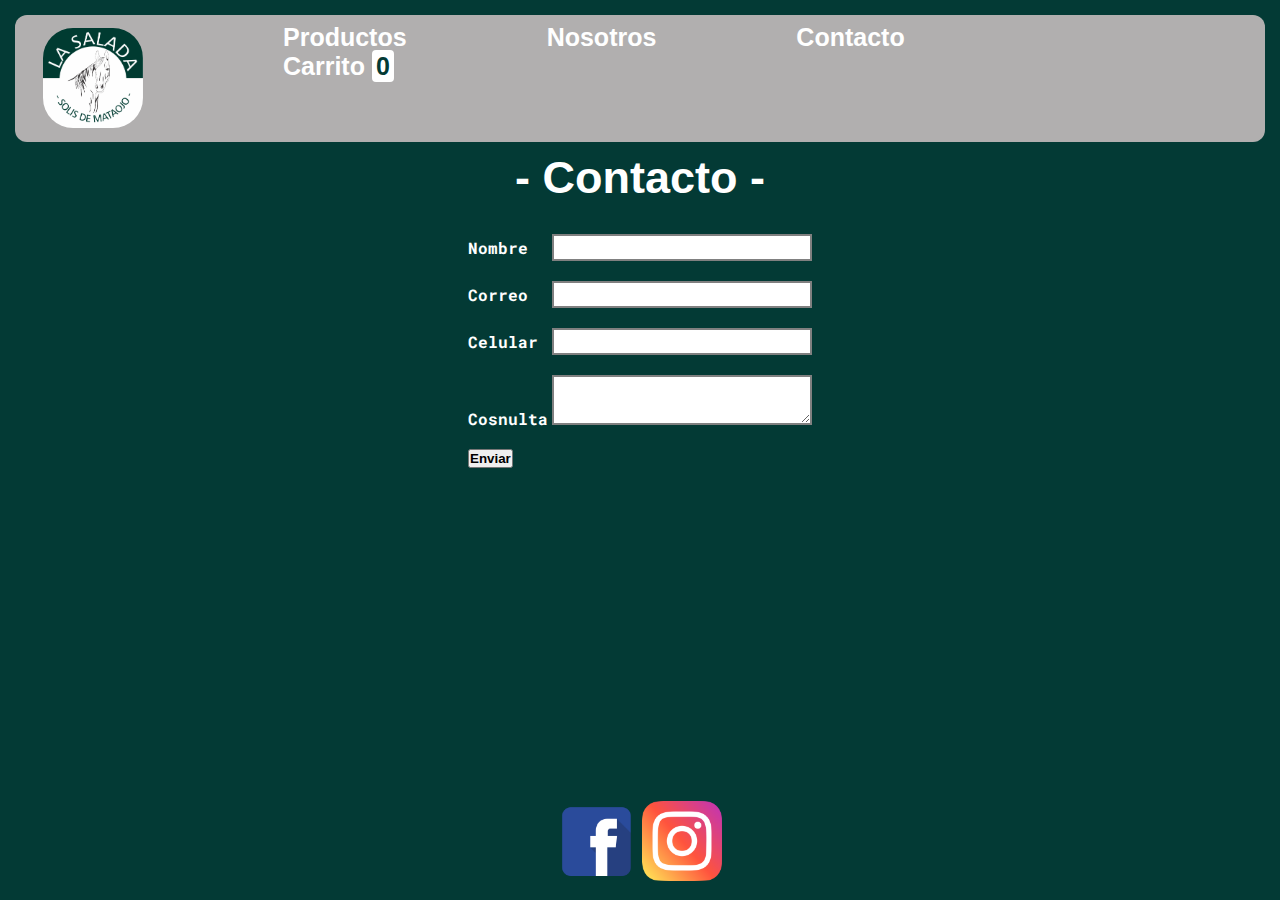
<file: contacto.html>
<!DOCTYPE html>
<html lang="en">
<head>
    <meta charset="UTF-8">
    <meta http-equiv="X-UA-Compatible" content="IE=edge">
    <meta name="viewport" content="width=device-width, initial-scale=1.0">
    <meta name="keywords" content="alimentos caseros, plateria criolla, articulos de campo, antiguedades, pelegos, alfombras">
    <meta name="description" content="La Salada - Solís de Mataojo - Contacta con nosotros para más información. Envíos a todo el país">
    <meta name="author" content="Emanuel Rodriguez">
    <meta name="copyright" content="La Salada-Solis de Mataojo">
    <meta property="og: title" content="La Salada-Solis de Mataojo">
    <meta property="og: description" content="Desde 2008 en el Km 79.500 de la Ruta 8.">
    <meta prperty="og: image" content="https://lasaladasolisdemataojo.000webhostapp.com/assent/image/logos/logo-la-salada.png">
    <meta poperty="og: url" content="https://lasaladasolisdemataojo.000webhostapp.com/">
    <meta poperty="og: locale" content="es_ES">
    <title>Contacto | La Salada</title>
    <link rel="shortcut icon" href="../assent/image/logos/logo-la-salada.png" type="image/x-icon">
    <link href="https://cdn.jsdelivr.net/npm/bootstrap@5.3.0-alpha1/dist/css/bootstrap.min.css" rel="stylesheet" integrity="sha384-GLhlTQ8iRABdZLl6O3oVMWSktQOp6b7In1Zl3/Jr59b6EGGoI1aFkw7cmDA6j6gD" crossorigin="anonymous">
    <link rel="stylesheet" href="./css/main.css">
</head>
<body>
<header>
    <nav >
        <div>
            <!--enlace a secciones-->
                <ul >
                <li>
                    <a class="inicio" href="./index.html"><img class="imginicio" src="./assent/image/logos/logo-la-salada.png" alt=""></a>
                </li>
                <li>
                    <a href="mercaderia.html"><b>Productos</b></a>
                </li>
                <li >
                    <a href="nosotros.html"><b>Nosotros</b></a>
                </li>
                <li >
                    <a href="contacto.html"><b>Contacto</b></a>
                </li>
                <li>
                    <a href="carrito.html"><b>Carrito</b> <span id="numerito" class="numerito"><b>0</b></span></a>
                </li>
            </ul>
        </div>
    </nav>
</header>
<main class="container">
    <!--titulo de la sección-->
    <h2 class="titulo-principal"><b> - Contacto - </b></h2> 
    <!---formulario de contacto-->
    <form id=contacto action="Contacto" class="contacto">
        <ul>
            <li>
                <label class="nombform" for="nombre"><b>Nombre</b></label>
                <input type="text" id="nombre" name="">
            </li>   
            <li>
                <label class="nombform" for="correo"><b>Correo</b></label>
                <input type="email" id="mail" name="">
            </li>
            <li>
                <label class="nombform" for="Telefono"><b>Celular</b></label>
                <input type="tel" id="Celular" name="" pattern="[0-9]{9}">
            </li>
            <li>
                <label class="nombform" for="Consulta"><b>Cosnulta</b></label>
                <textarea type="msg" id="mensaje" name="" ></textarea>
            </li>
            <li>
                <button type="submit" onclick = 'document.getElementById("contacto").innerHTML = "-------- Formularo Enviado --------<br> <br>Nos pondremos en contacto a la brevedad <br><br> Saludos!<br><br><br> -La Salada Solis de Mataojo-" '><b>Enviar</b></button>
            </li>
        </ul>
    </form>
</main>
<footer class="container-fluid">
        <!--links a redes sociales-->
    <div class="foot">
        <a target="_blank" href="https://es-la.facebook.com/Lasalada8/"><img src="../assent/image/logos/fb.png" alt="Facebook" title="Facebook"> </a>
        <a target="_blank" href="https://www.instagram.com/lasaladasolisdemataojo/?hl=es"><img src="../assent/image/logos/ig.png" alt="Instagram"  title="Instagram"> </a>
    </div>
</footer>

<script src="https://cdn.jsdelivr.net/npm/@popperjs/core@2.11.6/dist/umd/popper.min.js" integrity="sha384-oBqDVmMz9ATKxIep9tiCxS/Z9fNfEXiDAYTujMAeBAsjFuCZSmKbSSUnQlmh/jp3" crossorigin="anonymous"></script>
<script src="https://cdn.jsdelivr.net/npm/bootstrap@5.3.0-alpha1/dist/js/bootstrap.min.js" integrity="sha384-mQ93GR66B00ZXjt0YO5KlohRA5SY2XofN4zfuZxLkoj1gXtW8ANNCe9d5Y3eG5eD" crossorigin="anonymous"></script>
<script src="./js/main.js"></script>

</body>
</html>
</file>
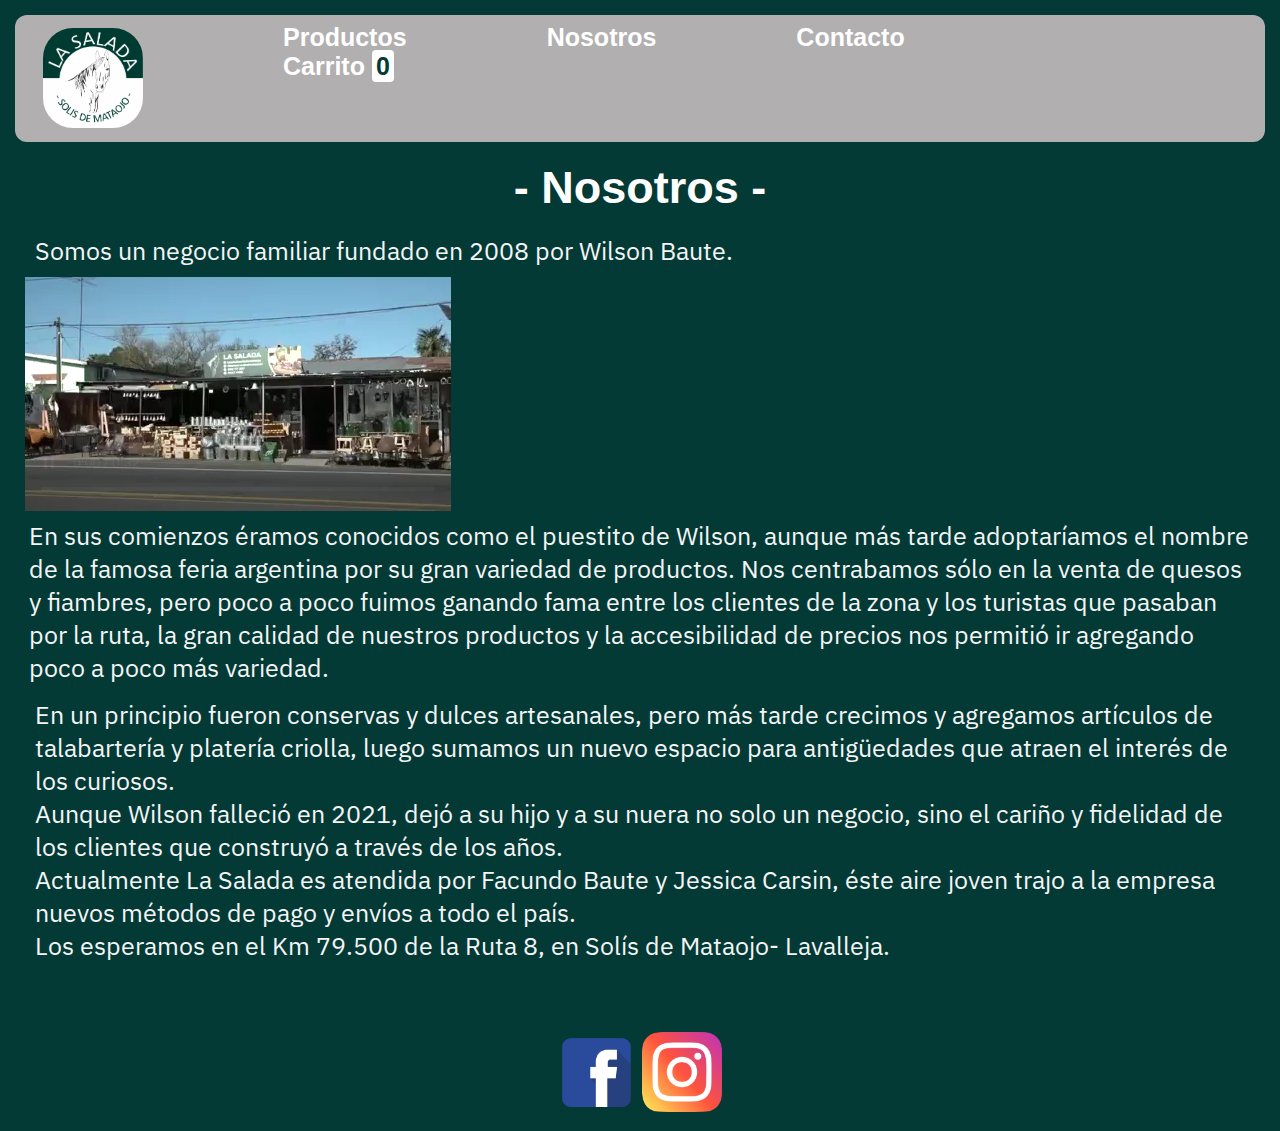
<file: nosotros.html>
<!DOCTYPE html>
<html lang="en">
<head>
    <meta charset="UTF-8">
    <meta http-equiv="X-UA-Compatible" content="IE=edge">
    <meta name="viewport" content="width=device-width, initial-scale=1.0">
    <meta name="keywords" content="alimentos caseros, plateria criolla, articulos de campo, antiguedades, pelegos, alfombras">
    <meta name="description" content="La Salada - Solís de Mataojo -Negocio familiar fundado en 2008 en el Km 79.500 de la Ruta 8. Envíos a todo el país">
    <meta name="author" content="Emanuel Rodriguez">
    <meta name="copyright" content="La Salada-Solis de Mataojo">
    <meta property="og: title" content="La Salada-Solis de Mataojo">
    <meta property="og: description" content="Contacta con nosotros.">
    <meta prperty="og: image" content="https://lasaladasolisdemataojo.000webhostapp.com/assent/image/logos/logo-la-salada.png">
    <meta poperty="og: url" content="https://lasaladasolisdemataojo.000webhostapp.com/">
    <meta poperty="og: locale" content="es_ES">
    <title>Nosotros | La Salada</title>
    <link rel="shortcut icon" href="../assent/image/logos/logo-la-salada.png" type="image/x-icon">
    <link href="https://cdn.jsdelivr.net/npm/bootstrap@5.3.0-alpha1/dist/css/bootstrap.min.css" rel="stylesheet" integrity="sha384-GLhlTQ8iRABdZLl6O3oVMWSktQOp6b7In1Zl3/Jr59b6EGGoI1aFkw7cmDA6j6gD" crossorigin="anonymous">
    <link rel="stylesheet" href="./css/main.css">
</head>
<body>
<header >
    <nav >
        <div>
            <ul >
                <!--enlace a secciones-->
                <li>
                    <a class="inicio" href="./index.html"><img class="imginicio" src="./assent/image/logos/logo-la-salada.png" alt=""></a>
                </li>
                <li>
                    <a href="mercaderia.html"><b>Productos</b></a>
                </li>
                <li >
                    <a href="nosotros.html"><b>Nosotros</b></a>
                </li>
                <li >
                    <a href="contacto.html"><b>Contacto</b></a>
                </li>
                <li>
                    <a href="carrito.html"><b>Carrito</b> <span id="numerito" class="numerito"><b>0</b></span></a>
                </li>
            </ul>
        </div>
    </nav>
</header>    
<main class="main-nosotros">
    <!--titulo de la sección-->
    <h2 class="titulo-principal"><b>- Nosotros -</b> </h2>
    <!--Historia del negocio-->
    <p class="col nosotros-p"> Somos un negocio familiar fundado en 2008 por Wilson Baute.</p>
    <div class="row">
        <!--video comercial-->
        <video class="col-sm-12 col-md-12 col-lg-6 col-xl-5" src="../assent/video/publicidad-la-salada.mov" autoplay muted controls loop></video>
        <p class="col-sm-12 col-md-12 col-lg-6 col-xl-7 nosotros-p">En sus comienzos éramos conocidos como el puestito de Wilson, aunque más tarde adoptaríamos el nombre de la famosa feria argentina por su gran variedad de productos. Nos centrabamos sólo en la venta de quesos y fiambres, pero poco a poco fuimos ganando fama entre los clientes de la zona y los turistas que pasaban por la ruta, la gran calidad de nuestros productos y la accesibilidad de precios nos permitió ir agregando poco a poco más variedad.
        </p>
    </div> 
        <p class="col nosotros-p" > En un principio fueron conservas y dulces artesanales, pero más tarde crecimos y agregamos artículos de talabartería y platería criolla, luego sumamos un nuevo espacio para antigüedades que atraen el interés de los curiosos.<br>
        Aunque Wilson falleció en 2021, dejó a su hijo y a su nuera no solo un negocio, sino el cariño y fidelidad de los clientes que construyó a través de los años.<br>
        Actualmente La Salada es atendida por Facundo Baute y Jessica Carsin, éste aire joven trajo a la empresa nuevos métodos de pago y envíos a todo el país.<br>
        Los esperamos en el Km 79.500 de la Ruta 8, en Solís de Mataojo- Lavalleja.
        </p>
</main>
<footer >
    <!--links a redes sociales-->
    <div>
        <a target="_blank" href="https://es-la.facebook.com/Lasalada8/"><img src="../assent/image/logos/fb.png" alt="Facebook" title="Facebook"> </a>
        <a target="_blank" href="https://www.instagram.com/lasaladasolisdemataojo/?hl=es"><img src="../assent/image/logos/ig.png" alt="Instagram"  title="Instagram"> </a>
    </div>
</footer>

<script src="https://cdn.jsdelivr.net/npm/@popperjs/core@2.11.6/dist/umd/popper.min.js" integrity="sha384-oBqDVmMz9ATKxIep9tiCxS/Z9fNfEXiDAYTujMAeBAsjFuCZSmKbSSUnQlmh/jp3" crossorigin="anonymous"></script>
<script src="https://cdn.jsdelivr.net/npm/bootstrap@5.3.0-alpha1/dist/js/bootstrap.min.js" integrity="sha384-mQ93GR66B00ZXjt0YO5KlohRA5SY2XofN4zfuZxLkoj1gXtW8ANNCe9d5Y3eG5eD" crossorigin="anonymous"></script>
<script src="./js/main.js"></script>
<script src="./js/menu.js"></script>

</body>
</html>
</file>
<file: css/main.css>
@import url("https://fonts.googleapis.com/css2?family=Roboto+Mono:wght@100&display=swap");
@import url("https://fonts.googleapis.com/css2?family=IBM+Plex+Sans:wght@100&display=swap");
@import url('https://fonts.googleapis.com/css2?family=Rubik:wght@300;400;500;600;700;800;900&display=swap');

/* ----------------Parametros para la web general---------------- */
* {
    margin: 0;
    padding: 0;
    box-sizing: border-box;
}


ul {
    list-style-type: none;
}

a {
    text-decoration: none;
}
body{
    background-color: #033a35;
    display: grid;
    min-height: 100vh;
    grid-template-rows: auto 1fr auto;
    padding: 15px;
}

header {
    background-color: rgb(177, 175, 175);
        width: 100%;
    padding: 0.5rem;
    display: flex;
    flex-direction: column;
    justify-content: space-between;
    border-radius:12px ;
    
}
header div img {
    width: 100px;
    height: 100px;
    border-radius: 30px;
    margin-top: 5px;
    padding: 0px;
  }
  
  nav ul {
    list-style: none;
    overflow: hidden; 
    padding: 0px;
    margin-left: 10px;
    float: left;
    
  }
  
  nav ul li {
    float: left;
    font-family: Arial, sans-serif;
    font-size: 25px;
    margin-right: 120px;

  }
  nav ul li a {

    padding: 10px;
    color: white;
    text-decoration: none;
  }
  nav ul li:hover {
    background: #c4c4c4;
    border-radius: 30px;
  }
.numerito {
    background-color: white;
    color: #033a35;
    padding: .15rem .25rem;
    border-radius: .25rem;
    
}
.titulo-principal {
    color: white;
    display: flex;
    flex-flow: row wrap;
    justify-content: center;
    padding: 10px;
    font-size: 45px;
    font-family: Arial, sans-serif;
}





/*----------------Index---------------- */

main {
    background-color: #033a35;
}
main section h1 {
    color:white ;
    display: flex;
    flex-flow: row wrap;
    justify-content: center;
    padding: 20px 20px 5px 20px;
    font-size: 80px;
  }
  main section h3 {
    color:white ;
    display: flex;
    flex-flow: row wrap;
    justify-content: center;
    padding: 20px 20px 5px 20px;
    font-size: 45px;
  }

  main section img {
    width: 100%;
    height: 100%;
    padding: 15px;
  }
  main div iframe {
    width: 100%;
    height: 100%;
    padding: 15px;
  }
  .scale-in-center {
    -webkit-animation: scale-in-center 2s;
    animation: scale-in-center 2s;
  }







/* ----------------Productos---------------- */

.contenedor-productos {
    display: grid;
    grid-template-columns: repeat(4, 1fr);
    gap: 1rem;
    padding: 15px;
    align-content: center;
}

.producto-imagen {
    max-width: 100%;
    border-radius: 1rem;
    padding: 4px;
    
}
.producto-imagen:hover {
    transform: scale(1.05);
  }

.producto-detalles {
    background-color: grey;
    color: white;
    padding: .5rem;
    border-radius: 1rem;
    margin-top: -2rem;
    position: relative;
    display: flex;
    flex-direction: column;
    gap: .25rem;
    
}

.producto-titulo {
    font-size: 1rem;
}

.producto-agregar {
    border: 0;
    background-color: white;
    color:#033a35;
    padding: .4rem;
    text-transform: uppercase;
    border-radius: 2rem;
    cursor: pointer;
    border: 2px solid white;
    transition: background-color .2s, color .2s;
}

.producto-agregar:hover {
    background-color: #033a35;
    color: white;
}






/* ----------------Nosotros---------------- */

.main-nosotros{
    
    background-color: #033a35;
    padding: 10px;
}
.nosotros-p{
    color:whitesmoke;
}
main p {
    font-size: 25px;
    font-family: "IBM Plex Sans", sans-serif;
    padding: 10px;
  }
  main div video {
    height: auto;
    margin: 0px;
  }
  main div p {
    padding: 4px;
    font-size: 25px;
    font-family: "IBM Plex Sans", sans-serif;
  }



/* ----------------Carrito---------------- */

.contenedor-carrito {
  display: flex;
  flex-direction: column;
  gap: 1.5rem;
}

.carrito-vacio,
.carrito-comprado {
  color: white;
  display: flex;
  flex-flow: row wrap;
  justify-content: center;
  padding-top: 80px;
  font-size: 25px;
}

.carrito-productos {
  display: flex;
  flex-direction: column;
  gap: 1rem;
}

.carrito-producto {
  display: flex;
  justify-content: space-between;
  align-items: center;
  background-color:gray;
  color: white;
  padding: .5rem;
  padding-right: 1.5rem;
  border-radius: 1rem;
  font-family: Arial, Helvetica, sans-serif;
}

.carrito-producto-imagen {
  width: 4rem;
  border-radius: 1rem;
}

.carrito-producto small {
  font-size: .75rem;
}

.carrito-producto-eliminar {
  border: 0;
  background-color: transparent;
  color: red;
  cursor: pointer;
}

.carrito-acciones {
  display: flex;
  justify-content: space-between;
}

.carrito-acciones-vaciar {
  border: 0;
  background-color: rgb(189, 189, 189);
  padding: 1rem;
  border-radius: 1rem;
  color: #033a35;
  text-transform: uppercase;
  cursor: pointer;
}

.carrito-acciones-derecha {
  display: flex;
}

.carrito-acciones-total {
  display: flex;
  background-color: rgb(189, 189, 189);
  padding: 1rem;
  color: #033a35;
  text-transform: uppercase;
  border-top-left-radius: 1rem;
  border-bottom-left-radius: 1rem;
  gap: 1rem;
}

.carrito-acciones-comprar {
  border: 0;
  background-color: rgb(146, 146, 146);
  padding: 1rem;
  color: #033a35;
  text-transform: uppercase;
  cursor: pointer;
  border-top-right-radius: 1rem;
  border-bottom-right-radius: 1rem;
  font-family: Arial, Helvetica, sans-serif;
}

.header-mobile {
    display: none;
}

.close-menu {
    display: none;
}

.disabled {
    display: none;
}


/* ----------------Cotacto---------------- */
.contacto{
  color: white;
}
main form {

    display: flex;
    flex-flow: row wrap;
    justify-content: center;
    padding-top: 20px;
  }
  main form ul li label {
    color: white;
    display: inline-block;
    width: 80px;
    text-align: justify;
    font-family: "Roboto Mono", monospace;
  }
  main form ul li input {
    font: 20px sans-serif;
    width: 260px;
    box-sizing: border-box;
    border: 2px solid grey;
  }
  main form ul li textarea {
    font: 20px sans-serif;
    width: 260px;
    box-sizing: border-box;
    border: 2px solid grey;
  }
  main form ul li + li {
    margin-top: 20px;
  }
  



/* ----------------Footer---------------- */


footer {
    background-color: #033a35;
    display: flex;
    flex-flow: row wrap;
    justify-content: center;
    padding-top: 50px;
    margin-top: auto;
  }
  footer div img {
    width: 80px;
    height: 80px;
  }



/* ----------------Media---------------- */

@media screen and (max-width: 850px) {
    .contenedor-productos {
        grid-template-columns: 1fr 1fr 1fr;
    }
}

@media screen and (max-width: 675px) {
    .contenedor-productos {
        grid-template-columns: 1fr 1fr;
    }
    h1 {
        font-size: 60px;
      }
      h2 h3 {
        font-size: 35px;
      }
}

@media screen and (max-width: 600px) {

    .wrapper {
        min-height: 10vh;
        display: flex;
        flex-direction: column;
    }
    h1 {
        font-size: 20px;
      }
      h2 h3 {
        font-size: 10px;
      }

    header {
        background-color: rgb(177, 175, 175);
    }

    .header-visible {
        transform: translateX(0);
        opacity: 1;
        visibility: visible;
    }

    .boton-menu.active::before,
    .boton-menu.active::after {
        display: none;
    }


    .contenedor-productos {
        grid-template-columns: 1fr 1fr;
    }

    .header-mobile {
        padding: 1rem;
        display: flex;
        justify-content: space-between;
        align-items: center;
    }
    .carrito-producto {
        gap: 1rem;
        flex-wrap: wrap;
        justify-content: flex-start;
        padding: .5rem;
    }

    .carrito-producto-subtotal {
        display: none;
    }

    .carrito-acciones {
        flex-wrap: wrap;
        row-gap: 1rem;
    }
    

}



@media screen and (max-width: 400px) {
    .contenedor-productos {
        grid-template-columns: 1fr;
    }
}
@-webkit-keyframes scale-in-center {
    0% {
      -webkit-transform: scale(0);
      transform: scale(0);
      opacity: 1;
    }
    100% {
      -webkit-transform: scale(1);
      transform: scale(1);
      opacity: 1;
    }
  }
  @keyframes scale-in-center {
    0% {
      -webkit-transform: scale(0);
      transform: scale(0);
      opacity: 1;
    }
    100% {
      -webkit-transform: scale(1);
      transform: scale(1);
      opacity: 1;
    }
  }
</file>
